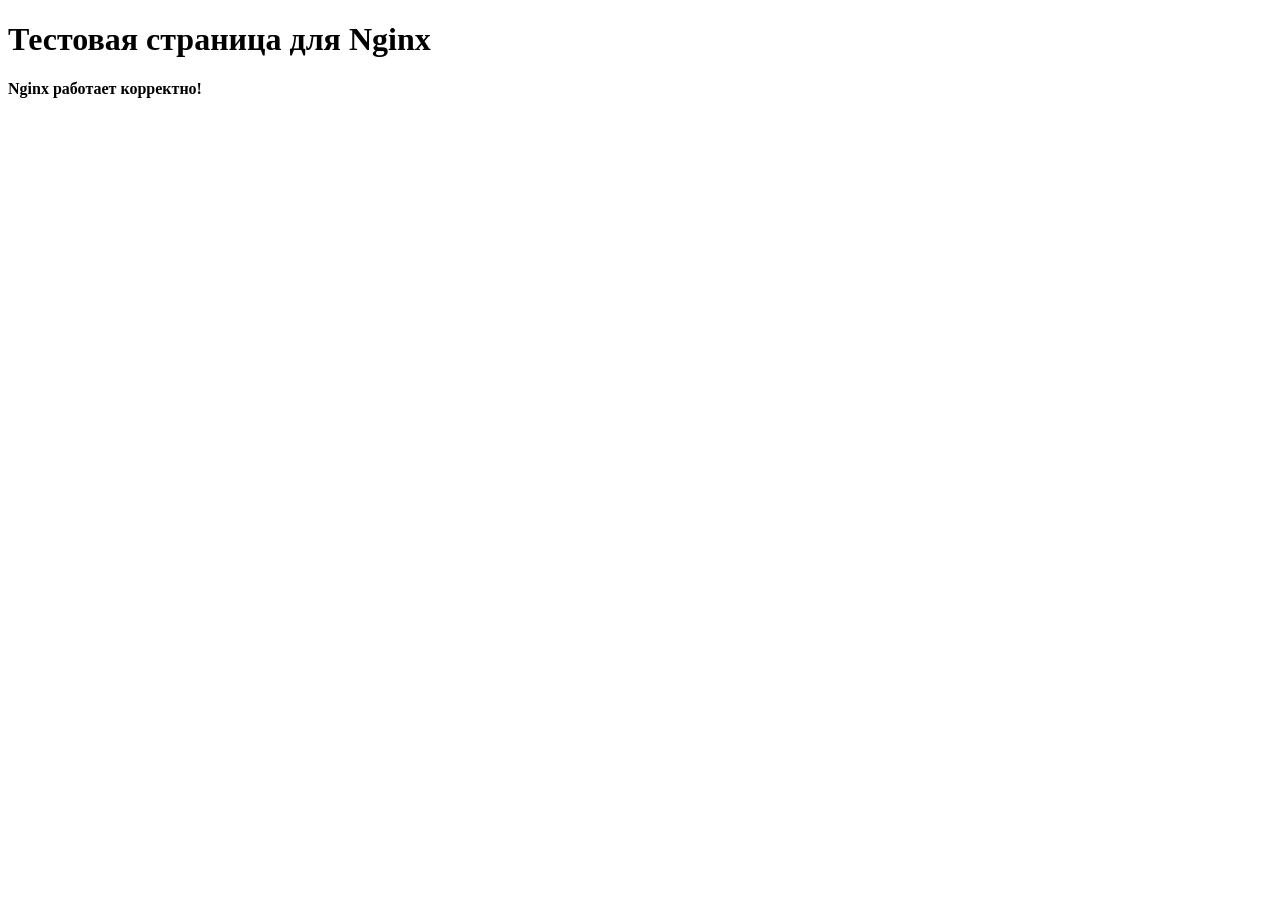
<file: static/sample.html>
<!DOCTYPE html>
<html lang="ru">
<head>
    <meta charset="UTF-8">
    <meta name="viewport" content="width=device-width, initial-scale=1.0">
    <title>Nginx</title>
</head>
<body>
    <div class="container">
        <h1>Тестовая страница для Nginx</h1>
        <p><b>Nginx работает корректно!</b></p>
    </div>
</body>
</html>
</file>
